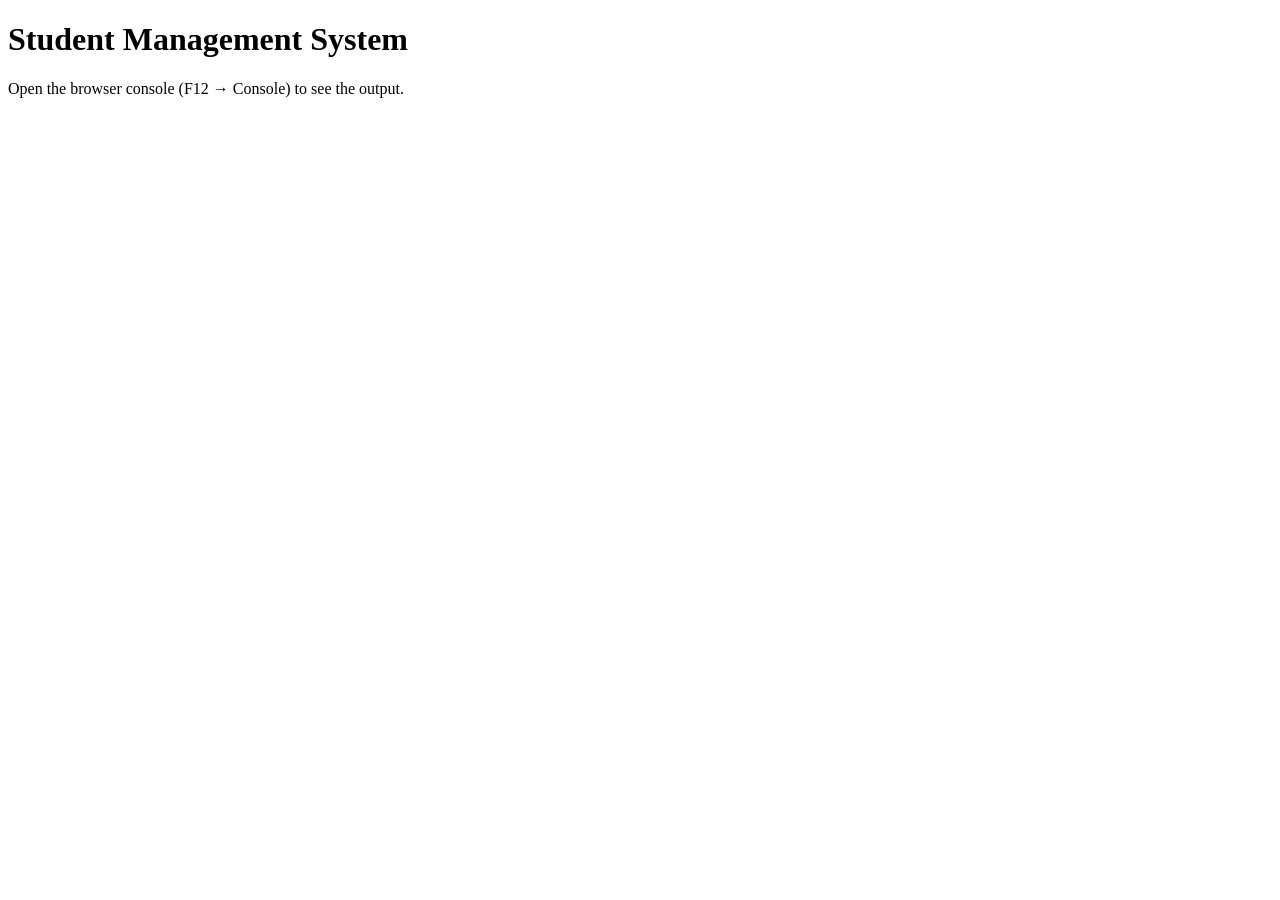
<file: Assignment2/index.html>
<!DOCTYPE html>
<html lang="en">
<head>
    <meta charset="UTF-8">
    <meta name="viewport" content="width=device-width, initial-scale=1.0">
    <title>Student Management System</title>
</head>
<body>

    <h1>Student Management System</h1>
    <p>Open the browser console (F12 → Console) to see the output.</p>

    <script src="script.js"></script>

</body>
</html>
</file>
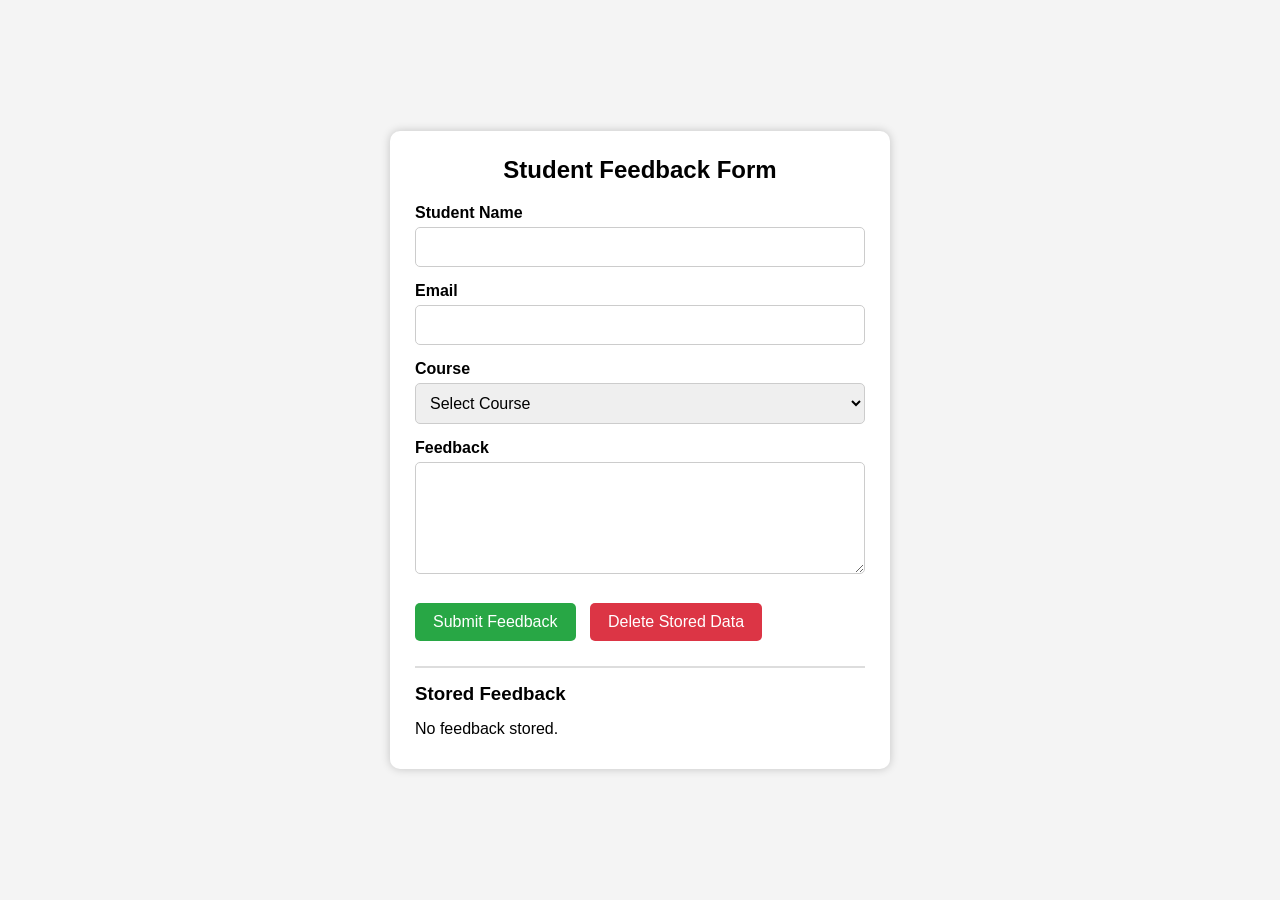
<file: Assignment3/index.html>
<!DOCTYPE html>
<html lang="en">
<head>
    <meta charset="UTF-8">
    <meta name="viewport" content="width=device-width, initial-scale=1.0">
    <title>Student Feedback Form</title>
    <link rel="stylesheet" href="style.css">
</head>
<body>

<div class="container">
    <h2>Student Feedback Form</h2>

    <form id="feedbackForm">
        <div class="input-group">
            <label>Student Name</label>
            <input type="text" id="name">
            <small class="error" id="nameError"></small>
        </div>

        <div class="input-group">
            <label>Email</label>
            <input type="email" id="email">
            <small class="error" id="emailError"></small>
        </div>

        <div class="input-group">
            <label>Course</label>
            <select id="course">
                <option value="">Select Course</option>
                <option>B.Tech CSE</option>
                <option>BCA</option>
                <option>MCA</option>
                <option>BBA</option>
                <option>MBA</option>
            </select>
            <small class="error" id="courseError"></small>
        </div>

        <div class="input-group">
            <label>Feedback</label>
            <textarea id="feedback" rows="5"></textarea>
            <small class="error" id="feedbackError"></small>
        </div>

        <button type="submit">Submit Feedback</button>
        <button type="button" id="deleteBtn">Delete Stored Data</button>
    </form>

    <div id="sessionUser"></div>

    <div class="display">
        <h3>Stored Feedback</h3>
        <div id="storedData">No feedback stored.</div>
    </div>
</div>

<script src="script.js"></script>

</body>
</html>
</file>
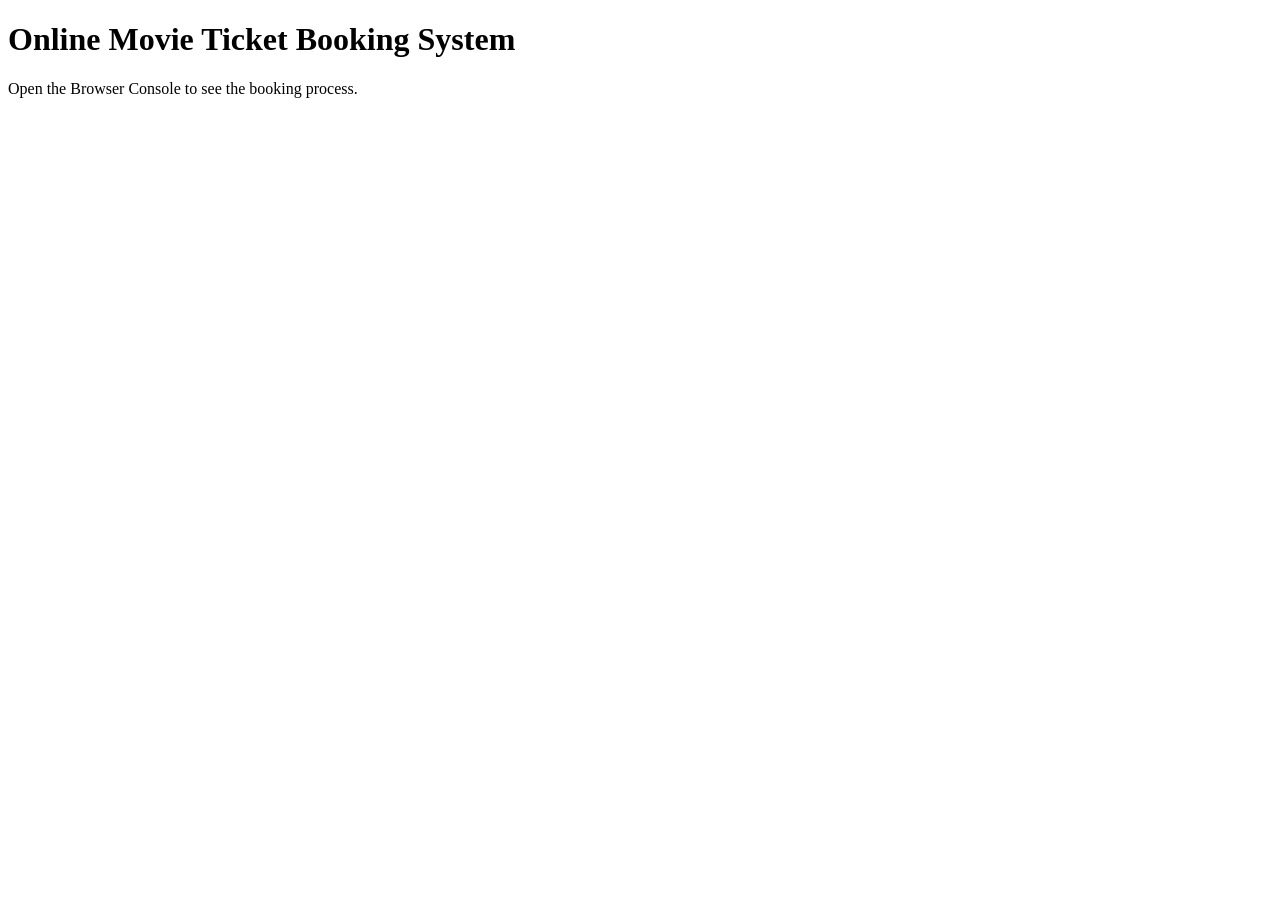
<file: Assignment4/index.html>
<!DOCTYPE html>
<html lang="en">
<head>
    <meta charset="UTF-8">
    <meta name="viewport" content="width=device-width, initial-scale=1.0">

    <title>Online Movie Ticket Booking System</title>
</head>

<body>

    <h1>Online Movie Ticket Booking System</h1>

    <p>Open the Browser Console to see the booking process.</p>


    <script>

        // Variable to check whether seats are available
        let seatsAvailable = true;


        // Creating a Promise named booking
        const booking = new Promise(function(resolve, reject) {

            // setTimeout simulates an asynchronous booking process
            setTimeout(function() {

                if (seatsAvailable) {
                    resolve("Seats are available.");
                } 
                else {
                    reject("No Seats Available.");
                }

            }, 1000);

        });


        // Promise Chaining

        booking

            // Step 1: Check Seat Availability
            .then(function(result) {

                console.log("1. " + result);

                // Pass result to the next .then()
                return "Payment processed successfully.";

            })


            // Step 2: Process Payment
            .then(function(result) {

                console.log("2. " + result);

                // Pass result to the next .then()
                return "Booking confirmed successfully.";

            })


            // Step 3: Confirm Booking
            .then(function(result) {

                console.log("3. " + result);

                // Pass result to the next .then()
                return "Ticket generated successfully.";

            })


            // Step 4: Generate Ticket
            .then(function(result) {

                console.log("4. " + result);

            })


            // Handle errors
            .catch(function(error) {

                console.log("Error: " + error);

            });

    </script>

</body>
</html>
</file>
<file: Assignment3/style.css>
*{
    margin:0;
    padding:0;
    box-sizing:border-box;
    font-family:Arial, Helvetica, sans-serif;
}

body{
    background:#f4f4f4;
    display:flex;
    justify-content:center;
    align-items:center;
    min-height:100vh;
}

.container{
    width:500px;
    background:white;
    padding:25px;
    border-radius:10px;
    box-shadow:0 0 10px rgba(0,0,0,0.2);
}

h2{
    text-align:center;
    margin-bottom:20px;
}

.input-group{
    margin-bottom:15px;
}

label{
    display:block;
    margin-bottom:5px;
    font-weight:bold;
}

input,
select,
textarea{
    width:100%;
    padding:10px;
    border:1px solid #ccc;
    border-radius:5px;
    font-size:16px;
}

button{
    padding:10px 18px;
    margin-top:10px;
    margin-right:10px;
    border:none;
    border-radius:5px;
    cursor:pointer;
    color:white;
    font-size:16px;
}

button[type="submit"]{
    background:#28a745;
}

#deleteBtn{
    background:#dc3545;
}

button:hover{
    opacity:0.9;
}

.error{
    color:red;
    font-size:14px;
}

.display{
    margin-top:25px;
    border-top:2px solid #ddd;
    padding-top:15px;
}

#sessionUser{
    margin-top:20px;
    font-weight:bold;
    color:blue;
}

#storedData{
    margin-top:10px;
    line-height:1.8;
}
</file>
